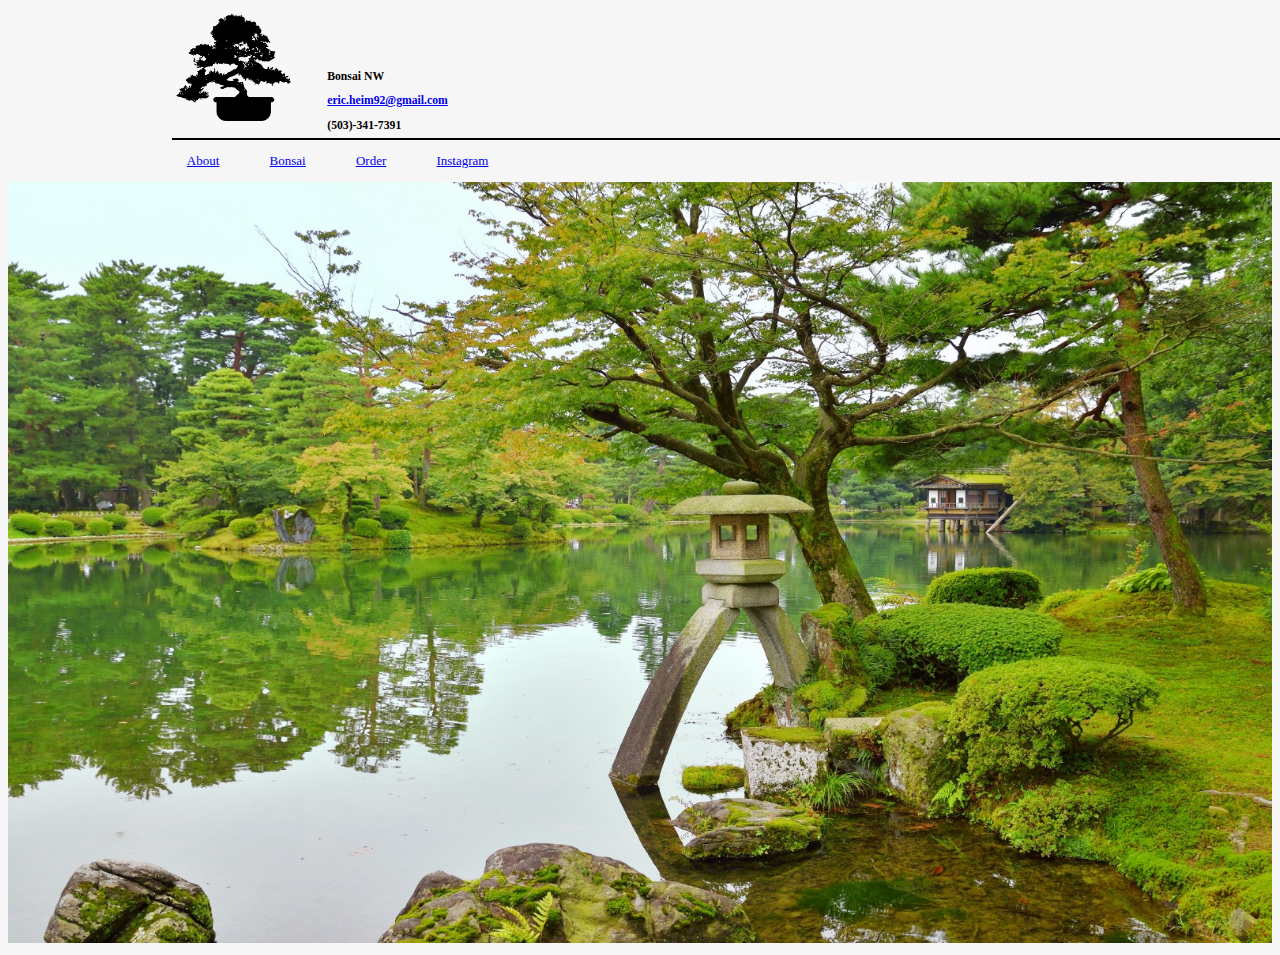
<file: bonsai.html>
<!DOCTYPE html>
<html lang="en">
<head>
    <meta charset="UTF-8">
    <meta name="viewport" content="width=device-width, initial-scale=1.0">
    <title>Document</title>
    <link rel="stylesheet" href="style.css">
</head>
<body>
    <header>
        <sec class="banner">
            <img class="toppic" src="bonsailogo.png" alt="Logo">
                <sec class="info">
                    <span><h3>Bonsai NW</h3></span>
                    <span><h3><a href="mailto:eric.heim92@gmail.com">eric.heim92@gmail.com</a></h3></span>
                    <span><h3>(503)-341-7391</h3></span>
                </sec>
                
        </sec>
    </header>
    <nav>
        <ul class="nav">
            <li><a href="index.html">About</a></li>
            <li><a href="bonsai.html">Bonsai</a></li>
            <li><a href="order.html">Order</a></li>
            <li><a href="https://instagram.com" target="_blank">Instagram</a></li>
        </ul>
    </nav>
    <img class="backimage" src="bonsai backgroun2.jpeg" alt="garden">
</body>
</html>
</file>
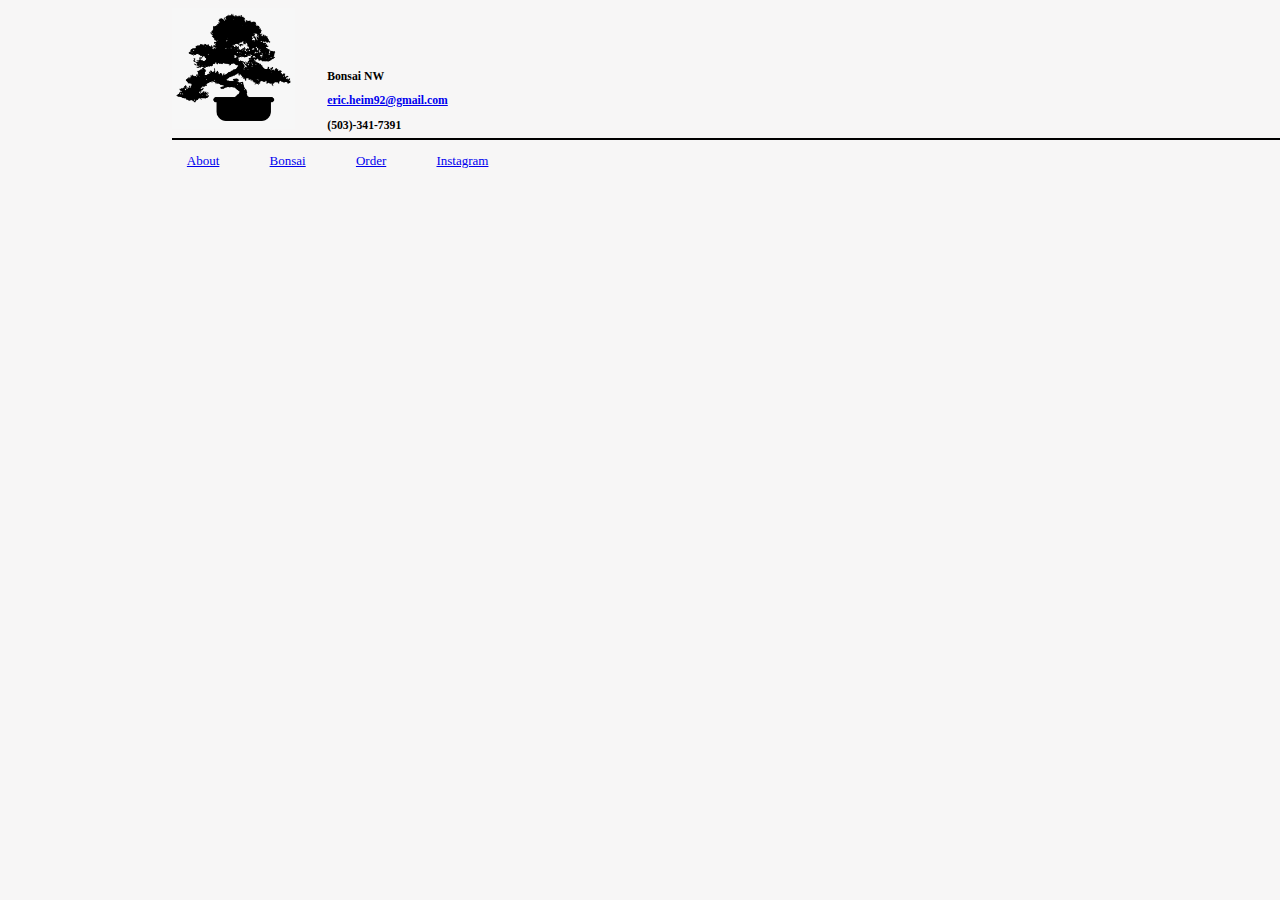
<file: order.html>
<!DOCTYPE html>
<html lang="en">
<head>
    <meta charset="UTF-8">
    <meta name="viewport" content="width=device-width, initial-scale=1.0">
    <title>Document</title>
    <link rel="stylesheet" href="style.css">
</head>
<body>
    <header>
        <sec class="banner">
            <img class="toppic" src="bonsailogo.png" alt="Logo">
                <sec class="info">
                    <span><h3>Bonsai NW</h3></span>
                    <span><h3><a href="mailto:eric.heim92@gmail.com">eric.heim92@gmail.com</a></h3></span>
                    <span><h3>(503)-341-7391</h3></span>
                </sec>
                
        </sec>
    </header>
    <nav>
        <ul class="nav">
            <li><a href="index.html">About</a></li>
            <li><a href="bonsai.html">Bonsai</a></li>
            <li><a href="order.html">Order</a></li>
            <li><a href="https://instagram.com" target="_blank">Instagram</a></li>
        </ul>
    </nav>
</body>
</html>
</file>
<file: style.css>
body {
    background-color: rgba(247, 245, 245, 0.945);
}

.info {
    display: inline-block;
    width: 200px;
    color: rgb(0, 0, 0);
}

.toppic {
    height: 121px;
    padding-right: 30px;
}
.banner {
    height: 130px;
    margin-left: 13%;
    display: inline-block;
    font-size: 10px;
    border-bottom: solid 2px rgb(0, 0, 0);
    width: 1300px;
}
ul {
    list-style-type: none;
}
.nav {
    display: flex;
    flex-direction: row;
    justify-content: space-around;
    margin-right: 60%;
    margin-left: 9%;
    font-size: 13px;
    
}
.backimage {
    height: 761px;
    width: 100%;
}
.promos {
   float: left;
}
.promoimage {
    height: 30px;
    width: 25px;
}
</file>
